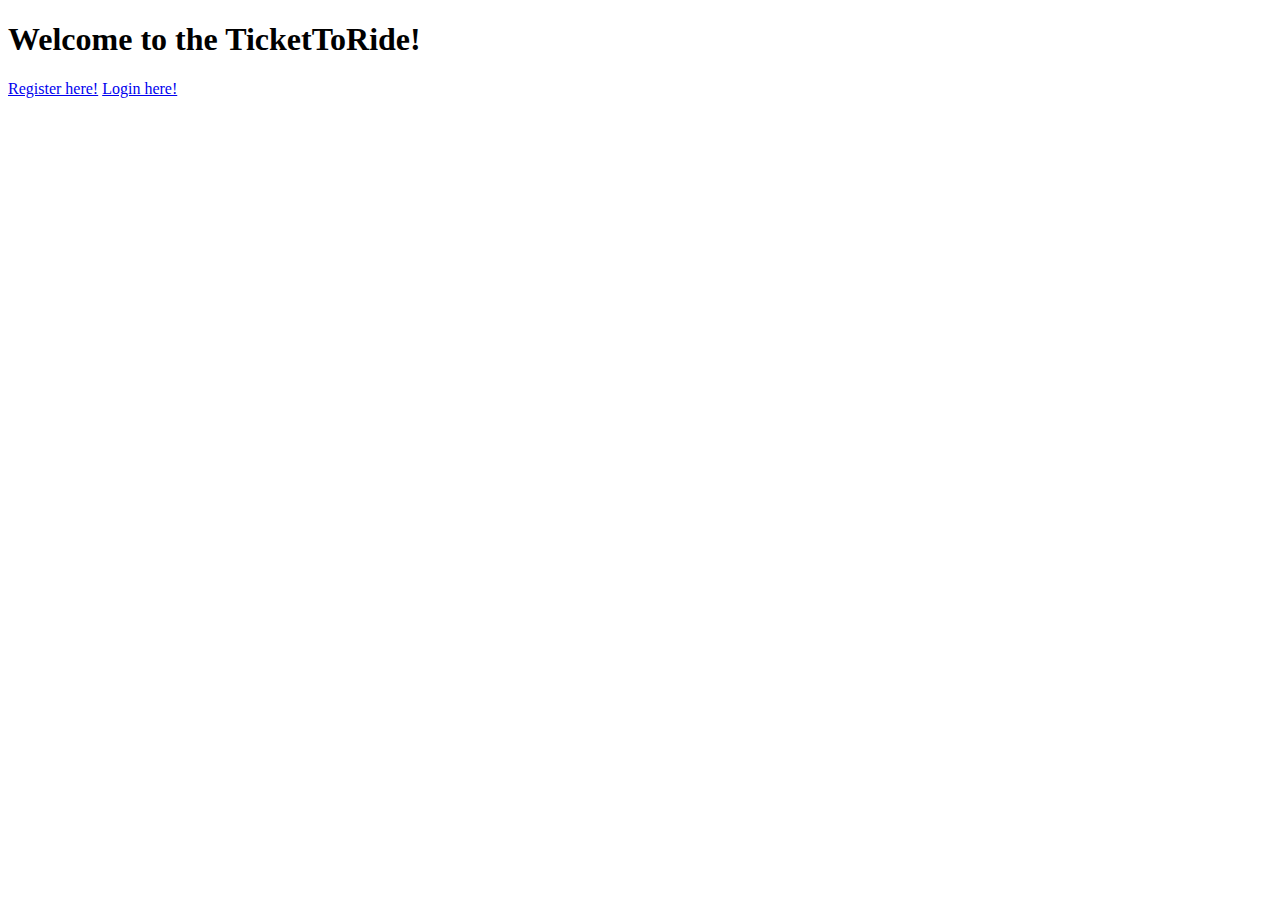
<file: src/main/resources/static/index.html>
<!DOCTYPE html>
<html lang="en">
<head>
    <meta charset="UTF-8">
    <title>Welcome page</title>
</head>
<body>
<h1>Welcome to the TicketToRide!</h1>
<a href="/register">Register here!</a>
<a href="/login">Login here!</a>
</body>
</html>
</file>
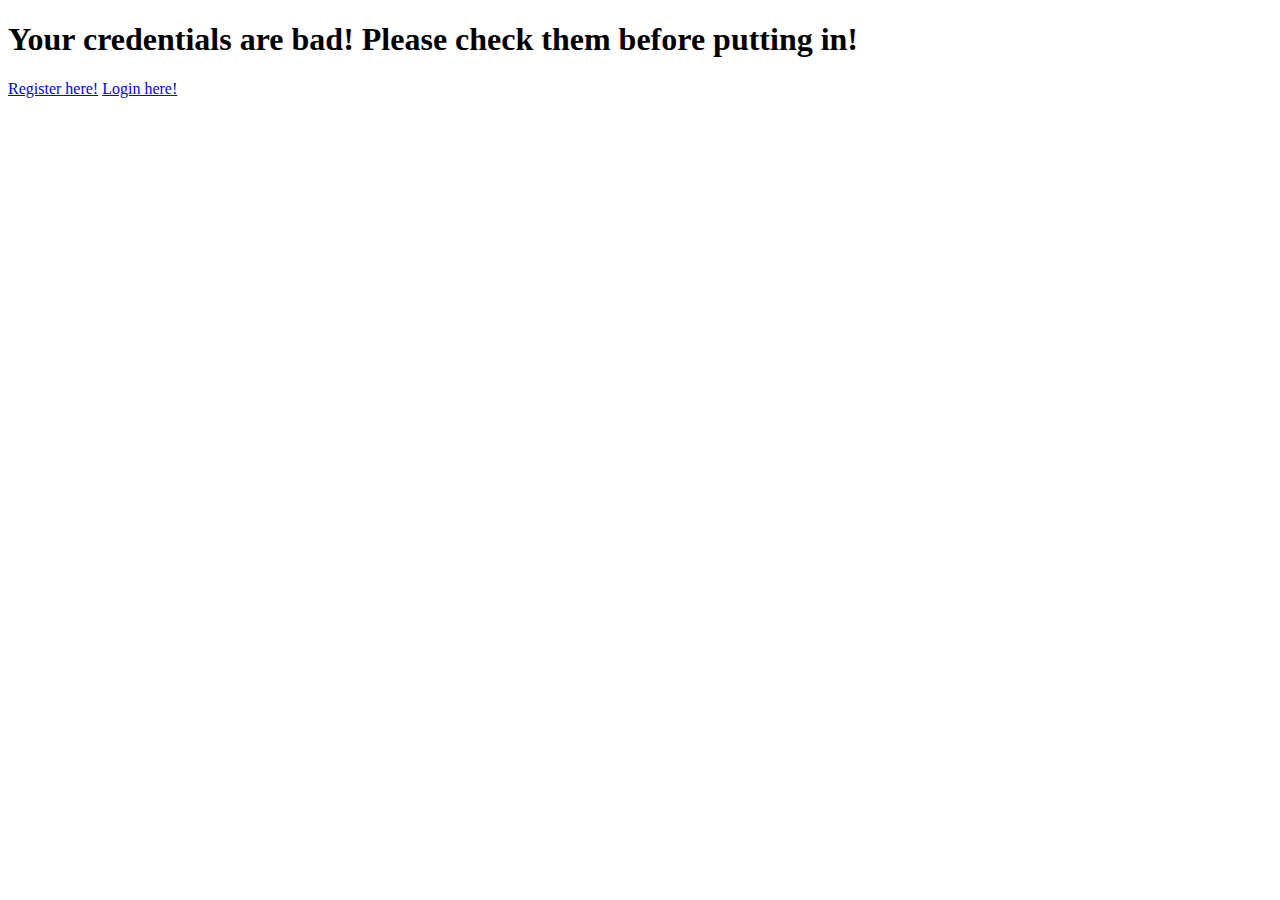
<file: src/main/resources/templates/error_page.html>
<!DOCTYPE html>
<html lang="en" xmlns:th="http://www.thymeleaf.org">
<head>
    <meta charset="UTF-8">
    <title>Error page</title>
</head>
<body>
<h1>Your credentials are bad! Please check them before putting in!</h1>
<a href="/register">Register here!</a>
<a href="/login">Login here!</a>
</body>
</html>
</file>
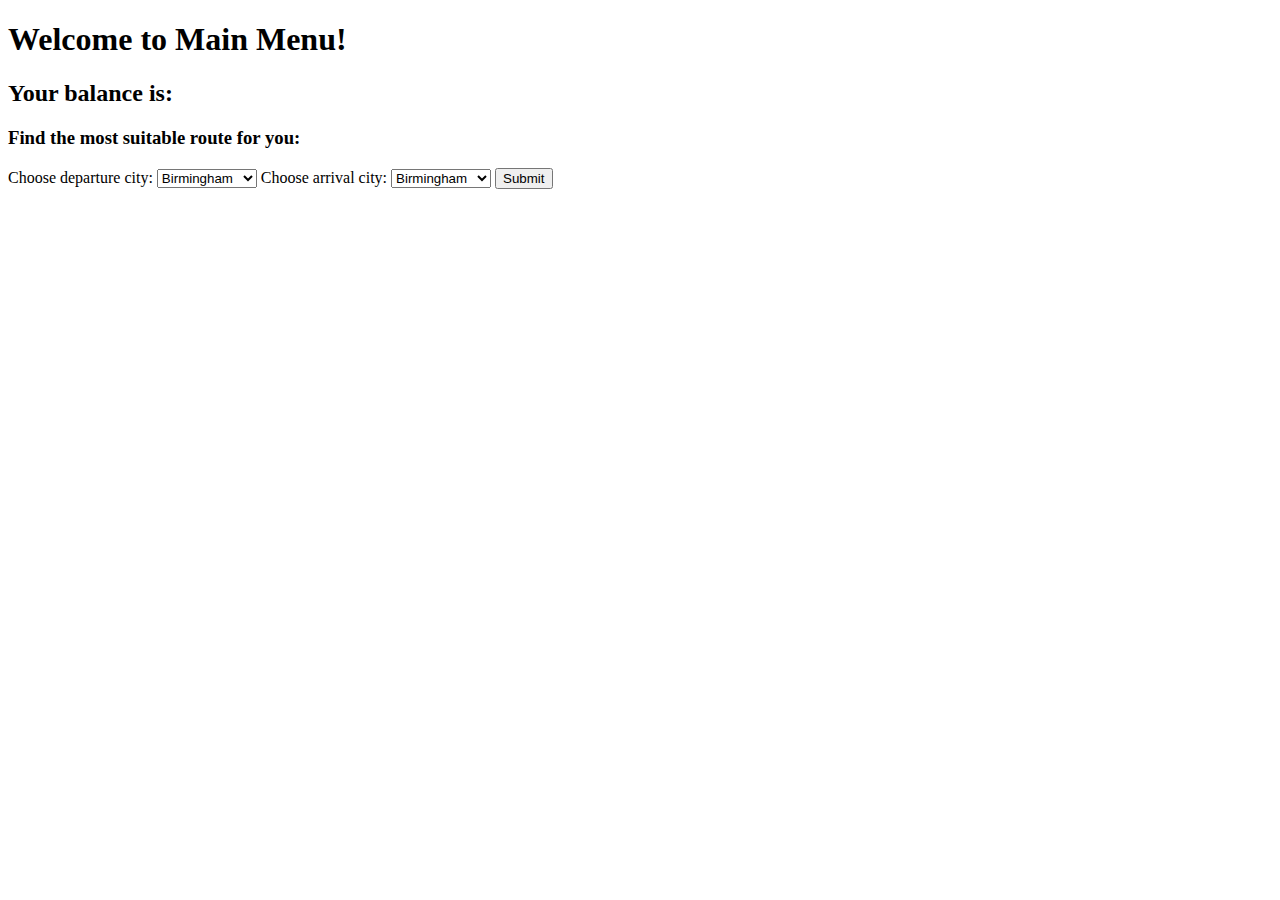
<file: src/main/resources/templates/main_menu.html>
<!DOCTYPE html>
<html lang="en" xmlns:th="http://www.thymeleaf.org">
<head>
    <meta charset="UTF-8">
    <title>Main menu</title>
</head>
<body>
<h1>Welcome to Main Menu! <span th:text="${userLogin}"></span></h1>
<h2>Your balance is: <span th:text="${userBalance}"></span></h2>
<h3>Find the most suitable route for you: </h3>
<form method="post" action="optimal_ticket" th:object="${optimalTicketRequest}">
    <label th:for="departureCity">Choose departure city: </label>
    <select name="departureCity" id="departureCity" th:field="*{departureCity}">
        <option value="Birmingham">Birmingham</option>
        <option value="Coventry">Coventry</option>
        <option value="Bristol">Bristol</option>
        <option value="Swindon">Swindon</option>
        <option value="Northampton">Northampton</option>
        <option value="London">London</option>
        <option value="Reading">Reading</option>
    </select>
    <label th:for="arrivalCity">Choose arrival city: </label>
    <select name="arrivalCity" id="arrivalCity" th:field="*{arrivalCity}">
        <option value="Birmingham">Birmingham</option>
        <option value="Coventry">Coventry</option>
        <option value="Bristol">Bristol</option>
        <option value="Swindon">Swindon</option>
        <option value="Northampton">Northampton</option>
        <option value="London">London</option>
        <option value="Reading">Reading</option>
    </select>
    <button type="submit">Submit</button>
</form>
</body>
</html>
</file>
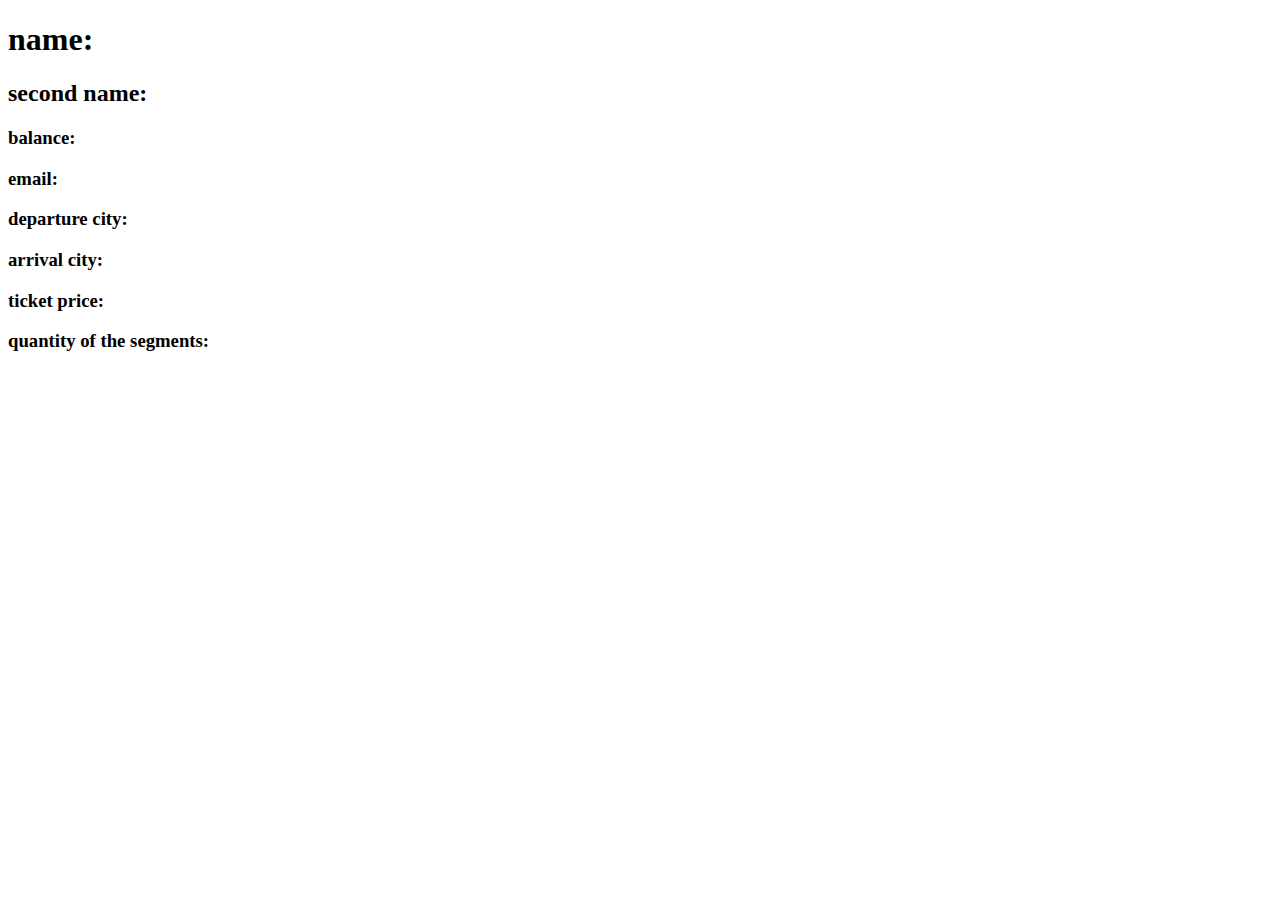
<file: src/main/resources/templates/optimal_ticket.html>
<!DOCTYPE html>
<html lang="en">
<head>
    <meta charset="UTF-8">
    <title>your optimal ticket:</title>
</head>
<body>
<h1>name: <span th:text="${userFirtsName}"></span></h1>
<h2>second name:  <span th:text="${userSecondName}"></span></h2>
<h3>balance: <span th:text="${userBalance}"></span> </h3>
<h3>email: <span th:text="${emailAddress}"></span> </h3>
<h3>departure city: <span th:text="${departureCity}"></span> </h3>
<h3>arrival city: <span th:text="${arrivalCity}"></span> </h3>
<h3>ticket price: <span th:text="${ticketPrice}"></span> </h3>
<h3>quantity of the segments: <span th:text="${segmentsQuantity}"></span> </h3>
</body>
</html>
</file>
